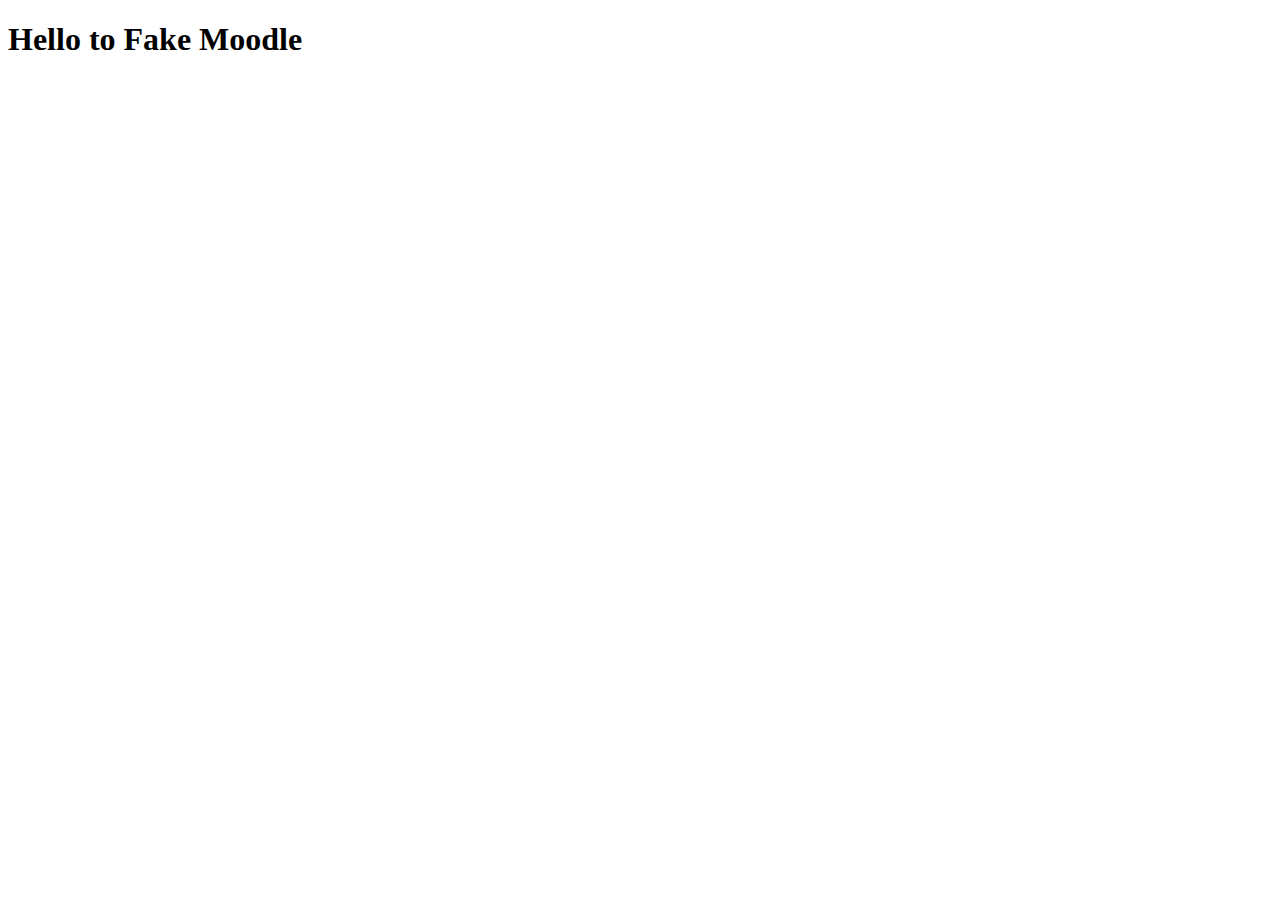
<file: Assignment2/src/main/resources/templates/index.html>
<!DOCTYPE HTML>
<html xmlns:th="http://www.thymeleaf.org">
<head>
    <title>Getting Started: Serving Web Content</title>
    <meta http-equiv="Content-Type" content="text/html; charset=UTF-8" />
    <link rel="stylesheet" type="text/html" href="/../../css/main.css">
</head>
<body>
    <h1>Hello to Fake Moodle</h1>
</body>
</html>
</file>
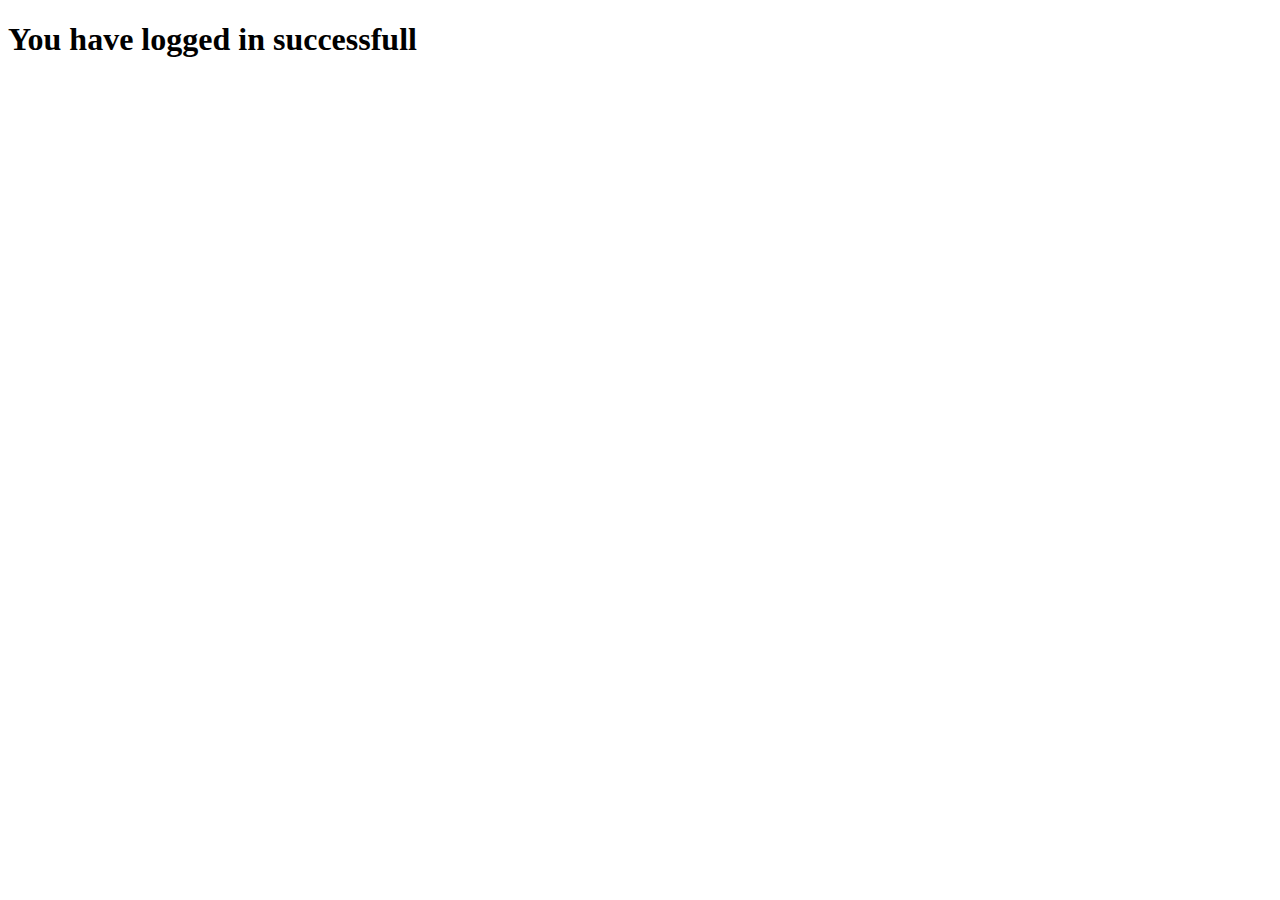
<file: Assignment2/src/main/resources/templates/mainPage.html>
<!DOCTYPE html SYSTEM "http://www.thymeleaf.org/dtd/xhtml1-strict-thymeleaf-4.dtd">
<html xmlns:layout="http://www.ultraq.net.nz/thymeleaf/layout"
      xmlns:th="http://www.thymeleaf.org"
      layout:decorate="~{fragments/layout}">
<head>
    <title>Index</title>
</head>
<body>
<div layout:fragment="content" th:remove="tag">
    <h1>You have logged in successfull</h1>
</div>
</body>
</html>
</file>
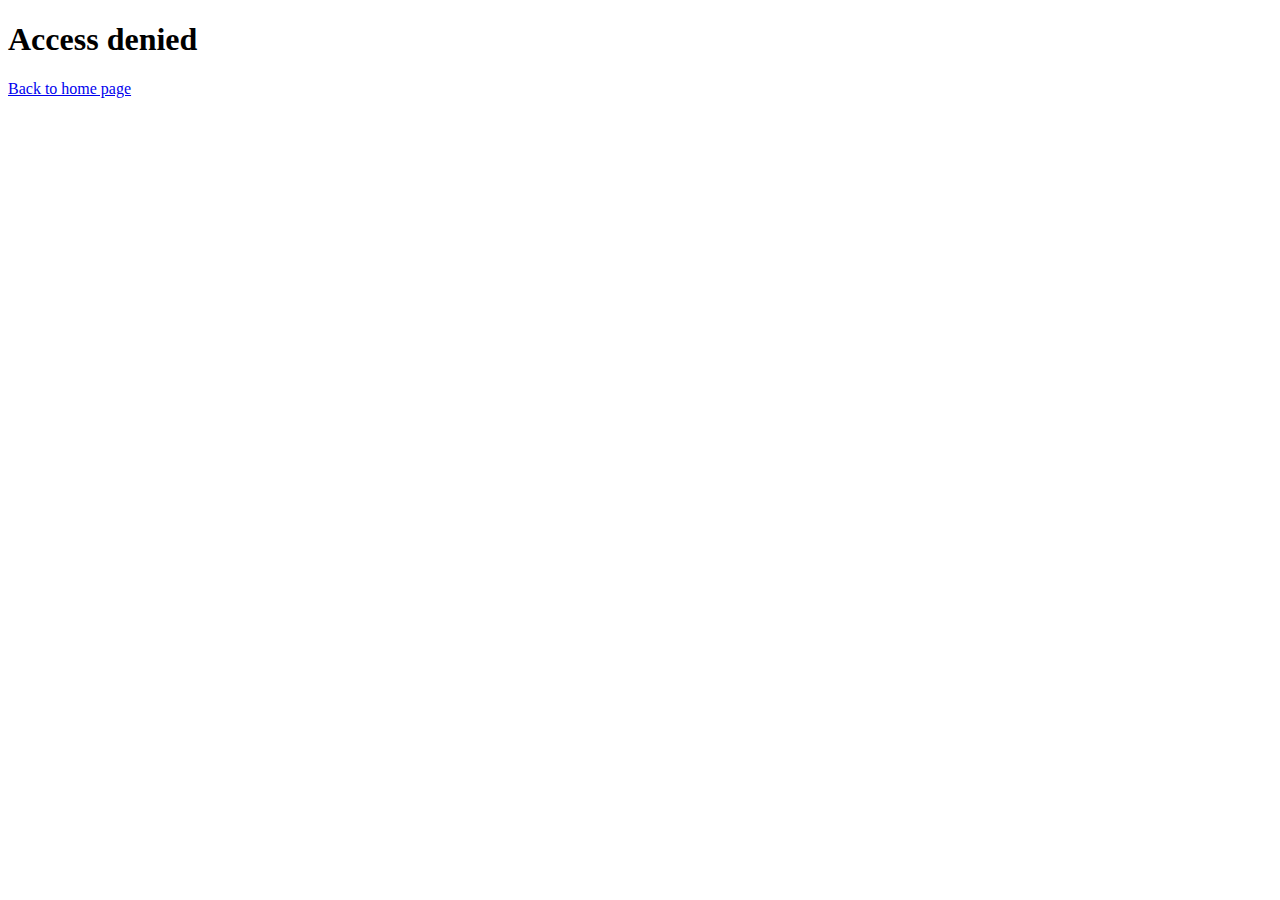
<file: Assignment2/src/main/resources/templates/error/access-denied.html>
<!DOCTYPE html>
<html xmlns:layout="http://www.ultraq.net.nz/thymeleaf/layout"
      xmlns:th="http://www.thymeleaf.org"
      layout:decorate="~{fragments/layout}">
<head>
    <title>Access Denied</title>
</head>
<body>
<div layout:fragment="content" th:remove="tag">
    <h1>Access denied</h1>
    <p><a href="/" th:href="@{/}">Back to home page</a></p>
</div>
</body>
</html>
</file>
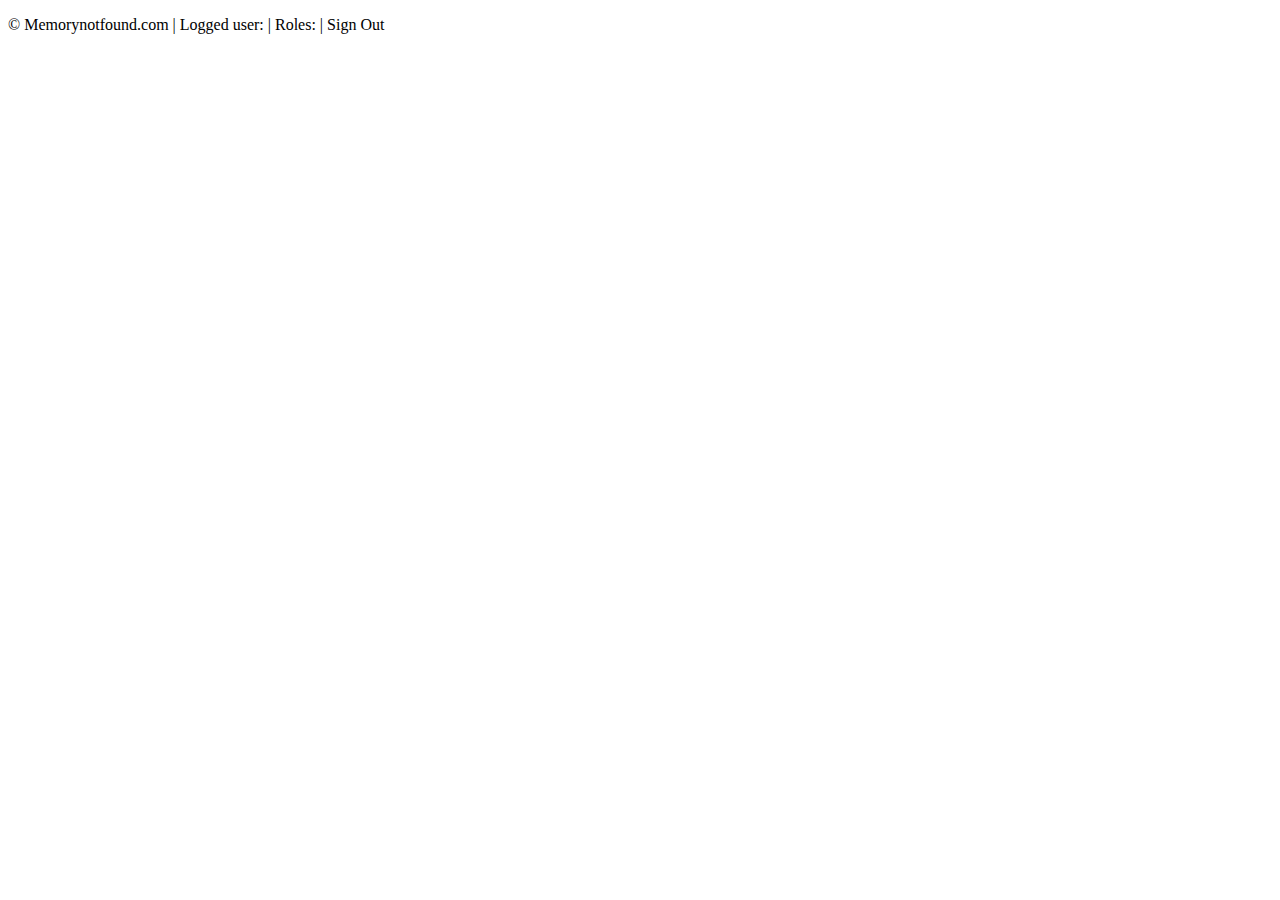
<file: Assignment2/src/main/resources/templates/fragments/footer.html>
<!DOCTYPE HTML>
<html xmlns:th="http://www.thymeleaf.org"
      xmlns:sec="http://www.thymeleaf.org/thymeleaf-extras-springsecurity4">
<body>
<th:block th:fragment="footer">
    <footer>
        <div class="container">
            <p>
                &copy; Memorynotfound.com
                <span sec:authorize="isAuthenticated()" style="display: inline-block;">
                    | Logged user: <span sec:authentication="name"></span> |
                    Roles: <span sec:authentication="principal.authorities"></span> |
                    <a th:href="@{/logout}">Sign Out</a>
                </span>
            </p>
        </div>
    </footer>

    <script type="text/javascript" th:src="@{/webjars/jquery/3.2.1/jquery.min.js/}"></script>
    <script type="text/javascript" th:src="@{/webjars/bootstrap/3.3.7/js/bootstrap.min.js}"></script>

</th:block>
</body>
</html>
</file>
